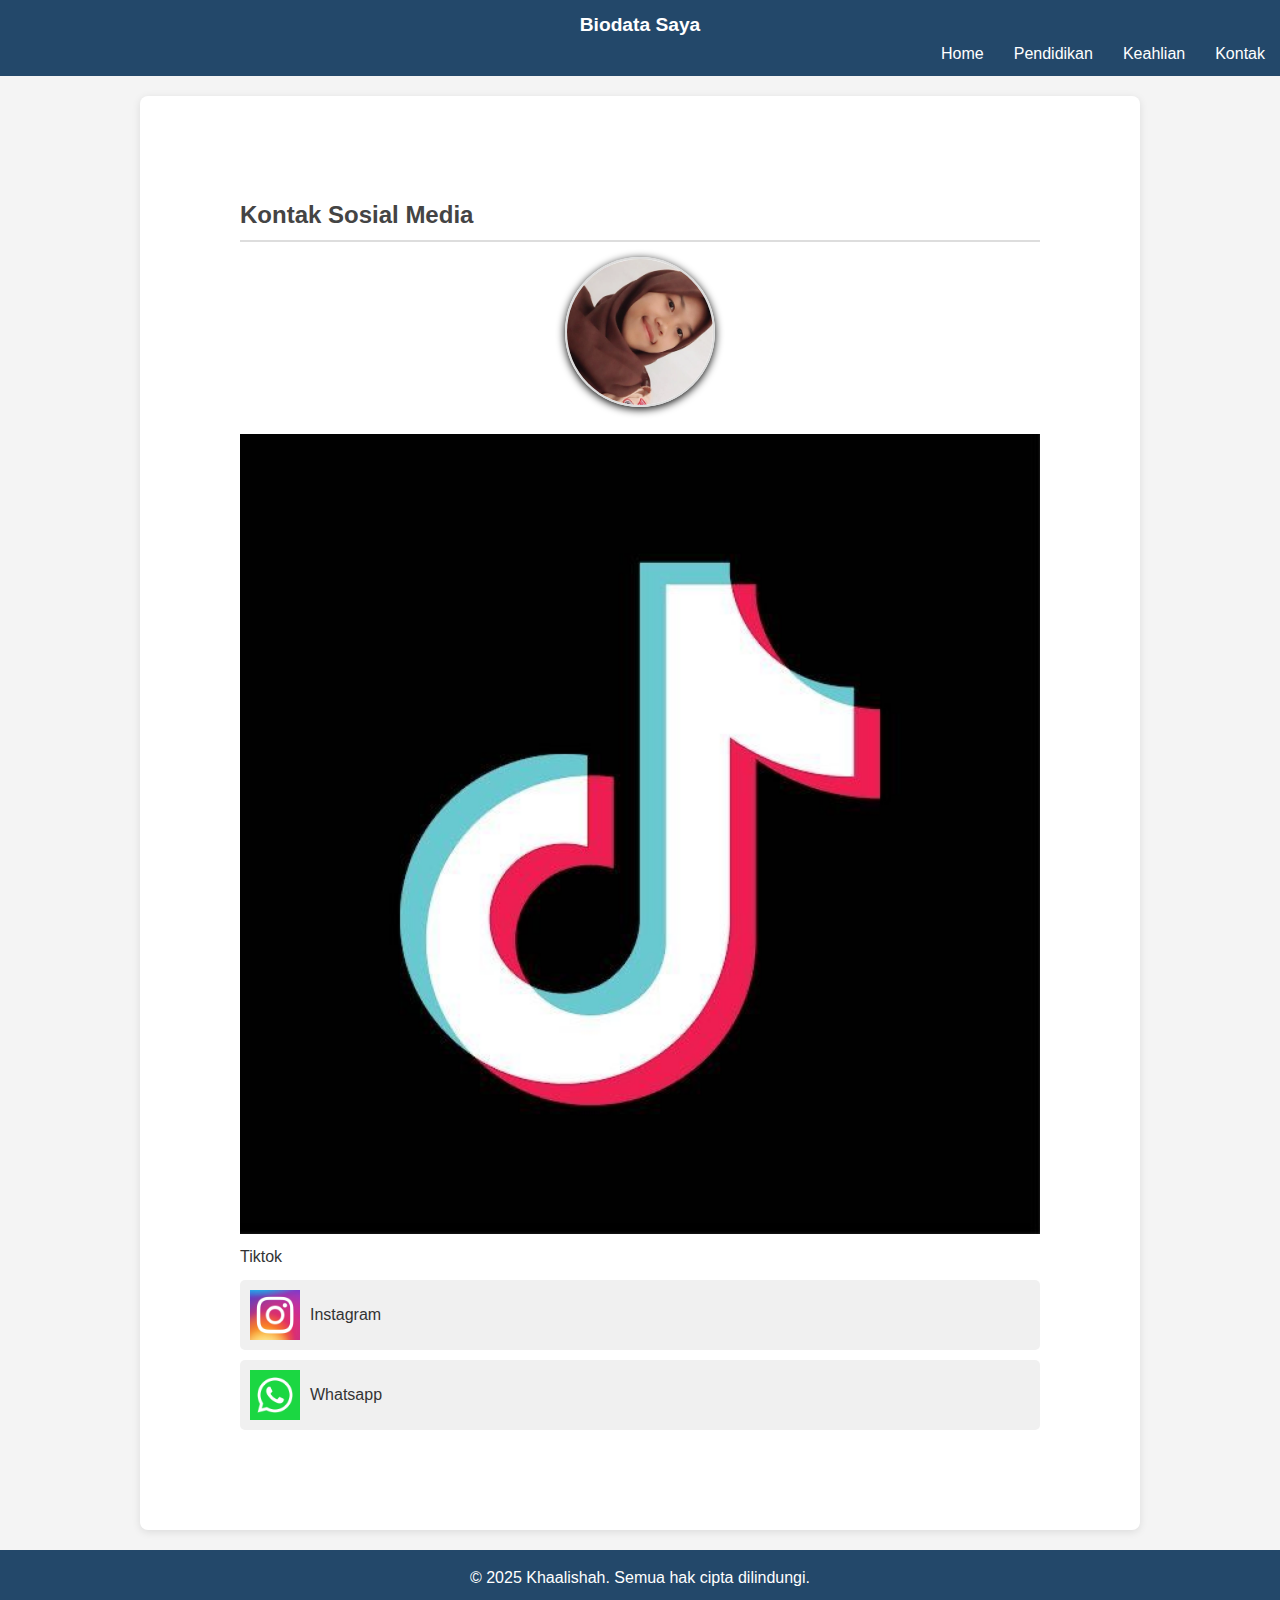
<file: contact.html>
<!DOCTYPE html>
<html lang="id">
<head>
  <meta charset="UTF-8">
  <meta name="viewport" content="width=device-width, initial-scale=1.0">
  <title>Kontak - Khaalishah Syaheera</title>
  <link rel="stylesheet" href="styles.css">
</head>
<body>
  <header>
    <nav>
      <div class="nav-logo">
        <span>Biodata Saya</span>
      </div>
      <ul>
        <li><a href="index.html">Home</a></li>
        <li><a href="education.html">Pendidikan</a></li>
        <li><a href="skills.html">Keahlian</a></li>
        <li><a href="contact.html">Kontak</a></li>
      </ul>
    </nav>
  </header>
  <div class="container">
    <section id="about">
      <h2>Kontak Sosial Media</h2>
      <!-- Foto Profil -->
      <div class="about-photo">
        <img src="khaalishah.webp" alt="Foto Khaalishah" class="profile-photo">
      </div>
      <div class="social-links"
        <a href="https://www.tiktok.com/@khaa226_?_t=ZS-8tKnA6jaLVx&_r=1" target="_blank">
          <img src="logo tiktok.jpg" alt="tiktok">Tiktok
       </a>
       <a href="https://www.instagram.com/akhaa26_?igsh=YjhvNjNnbjZ0eDBx" target="_blank">
         <img src="logo ig.jpg" alt="instagram">Instagram
       </a>
       <a href="https://wa.me/qr/ERRGEH7XGGCOF1" target="_blank">
         <img src="logo wa.jpg" alt="whatsapp">Whatsapp
       </a>
    </div>
  </div>
  <footer>
    <p>&copy; 2025 Khaalishah. Semua hak cipta dilindungi.</p>
  </footer>
</body>
</html>
</file>
<file: styles.css>
/* Reset default browser styles */
* {
  margin: 0;
  padding: 0;
  box-sizing: border-box;
}

body {
  font-family: Arial, Sans-Serif;
  line-height: 1.6;
  background-color: #f4f4f4;
  color: #333;
}

/* Header and Navigation */
header {
  background-color: #23486A;
  color: #fff;
  padding: 10px 0;
}

.nav-logo {
  display: flex;
  align-items: center;
  justify-content: center;
  gap: 10px;
}

.nav-logo img.logo {
  height: 40px;
}

.nav-logo span {
  font-size: 1.2rem;
  font-weight: bold;
}

nav ul {
  display: flex;
  justify-content: right;
  list-style-type: none;
  margin: 0;
}

nav ul li a {
  text-decoration: none;
  color: #fff;
  padding: 10px 15px;
  border-radius: 5px;
  transition: background 0.3s;
}

nav ul li a:hover {
  background-color: #3B6790;
} 

/* Container */
.container {
  width: 80%;
  max-width: 1000px;
  margin: 20px auto;
  background-color: #fff;
  padding: 100px;
  border-radius: 8px;
  box-shadow: 0 2px 8px rgba(0, 0, 0, 0.1);
}

/* Section Headers */
h2 {
  margin-bottom: 15px;
  color: #444;
  border-bottom: 2px solid #ddd;
  padding-bottom: 5px;
}


/* Profile Section */
.bio {
  margin: 10px 0;
}

.bio label {
  font-weight: bold;
  display: inline-block;
  width: 150px;
  color: #555;
}

.bio p {
  display: inline-block;
  color: #333;
}

/* Foto Profil di Halaman Utama */
.about-photo {
  text-align: center;
  margin-bottom: 20px;
}

.about-photo img.profile-photo {
  width: 150px;
  height: 150px;
  border-radius: 50%;
  border: 2px solid #ddd;
  object-fit: cover;
  box-shadow: 0 2px 8px rgba(0, 0, 0, 1.0);
}


/* Education Section */
.education-list {
  list-style-type: none;
  padding: 0;
}

.education-list li {
  display: flex;
  align-items: center;
  gap: 15px;
  margin-bottom: 15px;
  font-size: 1rem;
  color: #333;
}

.education-list li img.edu-logo {
  height: 80px;
  width: 80px;
  object-fit: contain;
  border-radius: 5px;
  border: 1px solid #ddd;
}

/* Skills Section */
.skills p {
  margin-bottom: 10px;
  font-size: 1rem;
  color: #555;
} 

.skills p strong {
  color: #333;
}

/* Contact Section */
.social-links {
  display: flex;
  flex-direction: column;
  gap: 10px;
}

.social-links a {
  display: flex;
  align-items: center;
  gap: 10px;
  text-decoration: none;
  font-size: 1rem;
  color: #333;
  background-color: #f0f0f0;
  padding: 10px;
  border-radius: 5px;
  transition: background 0.3s;
}

.social-links a img {
  height: 50px;
  width: 50px;
  object-fit: contain;
}

.social-links a:hover {
  background-color: #e0e0e0;
}

/* Footer */
footer {
  text-align: center;
  padding: 15px 0;
  background-color: #23486A;
  color: #fff;
  margin-top: 20px;
  border-top: 2px;
}
</file>
